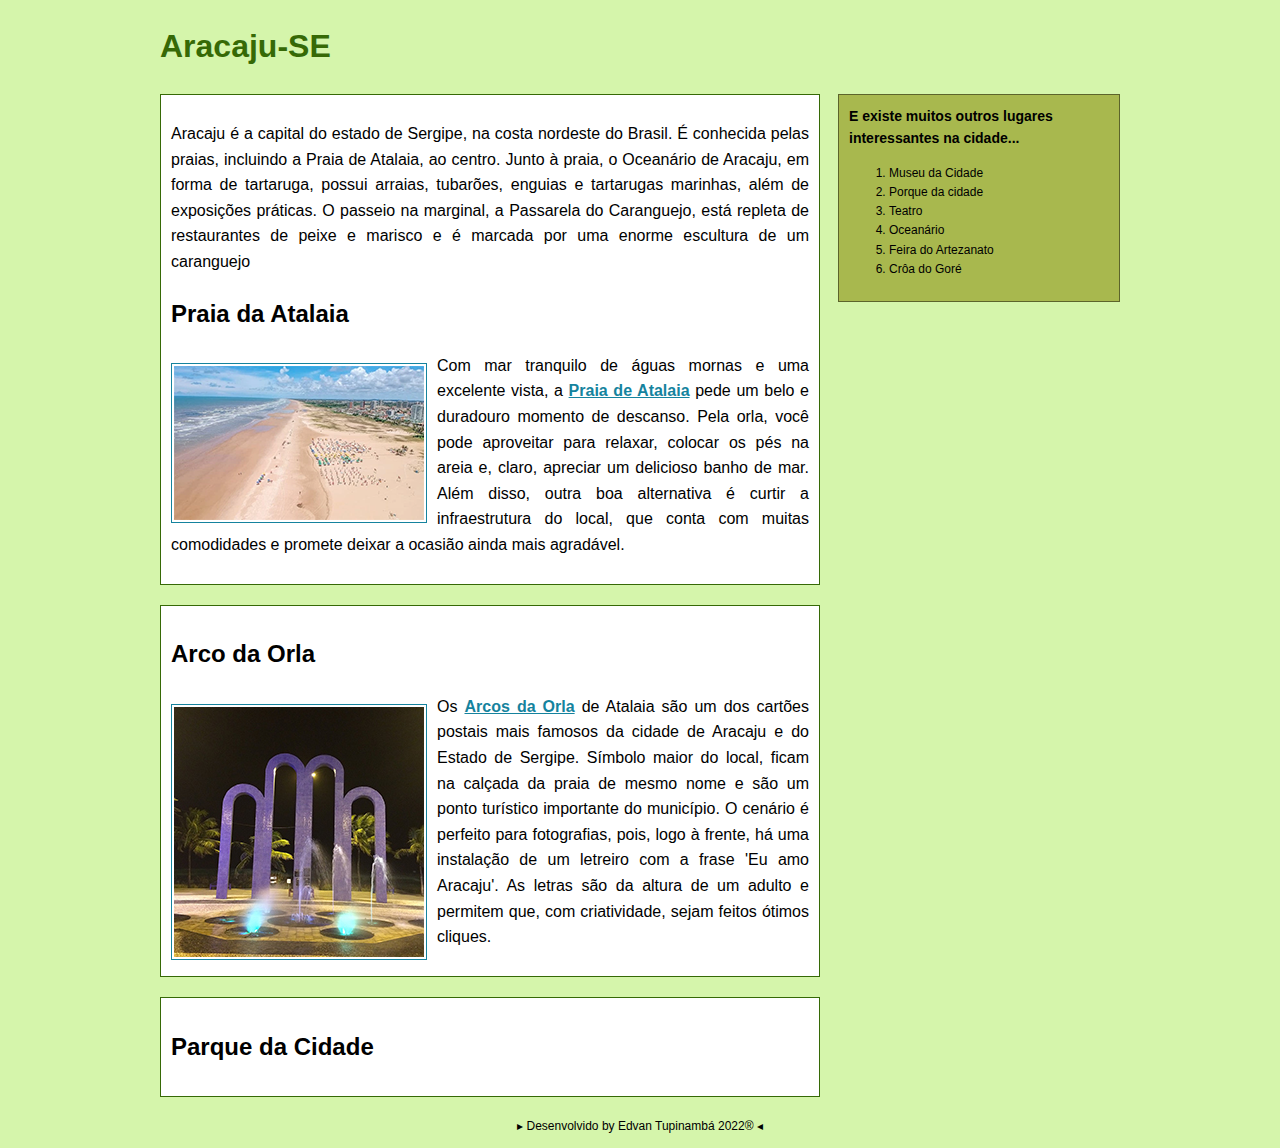
<file: aracaju/index.html>
<!DOCTYPE html>
<html lang="pt-BR">
    <head>
        <title>Aracaju Sergipe</title>
        <meta charset="UTF-8">
        <meta http-equiv="refresh" content="5">
        <link rel="stylesheet" type="text/css" href="css/style.css">
    </head>

<body>
    <div class="container">
        <h1><a href="">Aracaju-SE</a></h1>
        
        <div class="places">
            <div class="place">
                <p>
                    Aracaju é a capital do estado de Sergipe, na costa nordeste do Brasil. É conhecida pelas praias, incluindo a Praia de Atalaia, ao centro. Junto à praia, o Oceanário de Aracaju, em forma de tartaruga, possui arraias, tubarões, enguias e tartarugas marinhas, além de exposições práticas. O passeio na marginal, a Passarela do Caranguejo, está repleta de restaurantes de peixe e marisco e é marcada por uma enorme escultura de um caranguejo
                </p>
                
                <h2>Praia da Atalaia</h2>
                <img src="img/praia-de-atalaia.png" alt="Praia de atalaia na orla de aracaju-se">
                <p>
                    Com mar tranquilo de águas mornas e uma excelente vista, a 
                    <a href="https://www.google.com/maps/place/Praia+de+Atalaia/@-10.9808694,-37.0414972,15z/data=!3m1!4b1!4m5!3m4!1s0x71ab128b11bbd55:0xedb902da2fa85146!8m2!3d-10.9788554!4d-37.0365845" target="_blank">Praia de Atalaia</a>            
                    pede um belo e duradouro momento de descanso. Pela orla, você pode aproveitar para relaxar, colocar os pés na areia e, claro, apreciar um delicioso banho de mar. Além disso, outra boa alternativa é curtir a infraestrutura do local, que conta com muitas comodidades e promete deixar a ocasião ainda mais agradável.
                </p>
                <div class="clear"></div>
            </div >

            <div class="place">
                <h2>Arco da Orla</h2>
                <img src="img/arcos-da-orla.jpg" alt="Orla da atalaia">
                <p>
                    Os <a href="https://www.google.com/maps/uv?pb=!1s0x71ab12f006be01b%3A0x8f800438f2aa33a4!3m1!7e115!4s%2Fmaps%2Fplace%2Farco%2Bda%2Bola%2Bmap%2F%40-10.9885615%2C-37.0484742%2C3a%2C75y%2C136.29h%2C90t%2Fdata%3D*213m4*211e1*213m2*211sJfRO2VA1zbDiKxj98M2QhA*212e0*214m2*213m1*211s0x71ab12f006be01b%3A0x8f800438f2aa33a4%3Fsa%3DX!5sarco%20da%20ola%20map%20-%20Pesquisa%20Google!15sCgIgAQ&imagekey=!1e2!2sJfRO2VA1zbDiKxj98M2QhA&hl=pt-BR&sa=X&ved=2ahUKEwink6KI0vr6AhUUlZUCHRPsD4EQpx96BQjmARAI" target="_blank">Arcos da Orla</a> de Atalaia são um dos cartões postais mais famosos da cidade de Aracaju e do Estado de Sergipe. Símbolo maior do local, ficam na calçada da praia de mesmo nome e são um ponto turístico importante do município. O cenário é perfeito para fotografias, pois, logo à frente, há uma instalação de um letreiro com a frase 'Eu amo Aracaju'. As letras são da altura de um adulto e permitem que, com criatividade, sejam feitos ótimos cliques.
                </p>
                <div class="clear"></div>
            </div>

            <div class="place">
                <h2>Parque da Cidade</h2>

                <div class="clear"></div>

            </div>
        </div> <!-- fim div places -->
            
        <!-- sidenote -->
            <div class="sidenote">
                <h3>E existe muitos outros lugares interessantes na cidade...</h3>
            <ol>
                    <li>Museu da Cidade</li>
                    <li>Porque da cidade</li>
                    <li>Teatro</li>
                    <li>Oceanário</li>
                    <li>Feira do Artezanato</li>
                    <li>Crôa do Goré</li>
            </ol>

            </div>

            <!-- footer -->
            <div class="footer clear">
                <p> &#9656; Desenvolvido by Edvan Tupinambá 2022&reg; &#9666;</p>
            </div>

        
    </div> <!-- Fim div container -->

</body>
</html>
</file>
<file: aracaju/css/style.css>
body {

    background: rgb(213, 245, 171);
    font-family: "Lucida GRande", "Lucida Sans Unicode", Verdana, sans-serif;
    line-height: 1.6;
}

.container {
    margin: 0 auto;
    width: 960px;
}

.place {
    background-color: #fff;
    border-color: rgb(54, 105, 6);
    border: 1px solid rgb(54, 105, 6);
    margin-bottom: 20px;
    padding: 10px;
    text-align: justify;
}

.place a {
    color: #15839e;
    font-weight: bold; 
}

h1 a {
    color:rgb(54, 105, 6);
    text-decoration: none;
}

h1 a:hover {
    background-color:rgb(54, 105, 6);
    color: rgb(255, 255, 255)
}

.place img {
    border: 1px solid #15839e;
    float: left;
    margin: 10px 10px 0 0;
    padding: 2px;
}

.clear {
    clear: both;
}

.footer {
    font-size: 12px;
    text-align: center;
}

.sidenote {
    background-color: rgb(168, 184, 78);
    border: 1px solid rgb(92, 100, 43);
    padding: 10px;
    float: right;
    width: 260px;
}

.sidenote h3 {
    font-size: 14px;
    margin-top: 0;
}

.sidenote ol {
    font-size: 12px;
}

.places {
    float: left;
    width: 660px;
}
</file>
